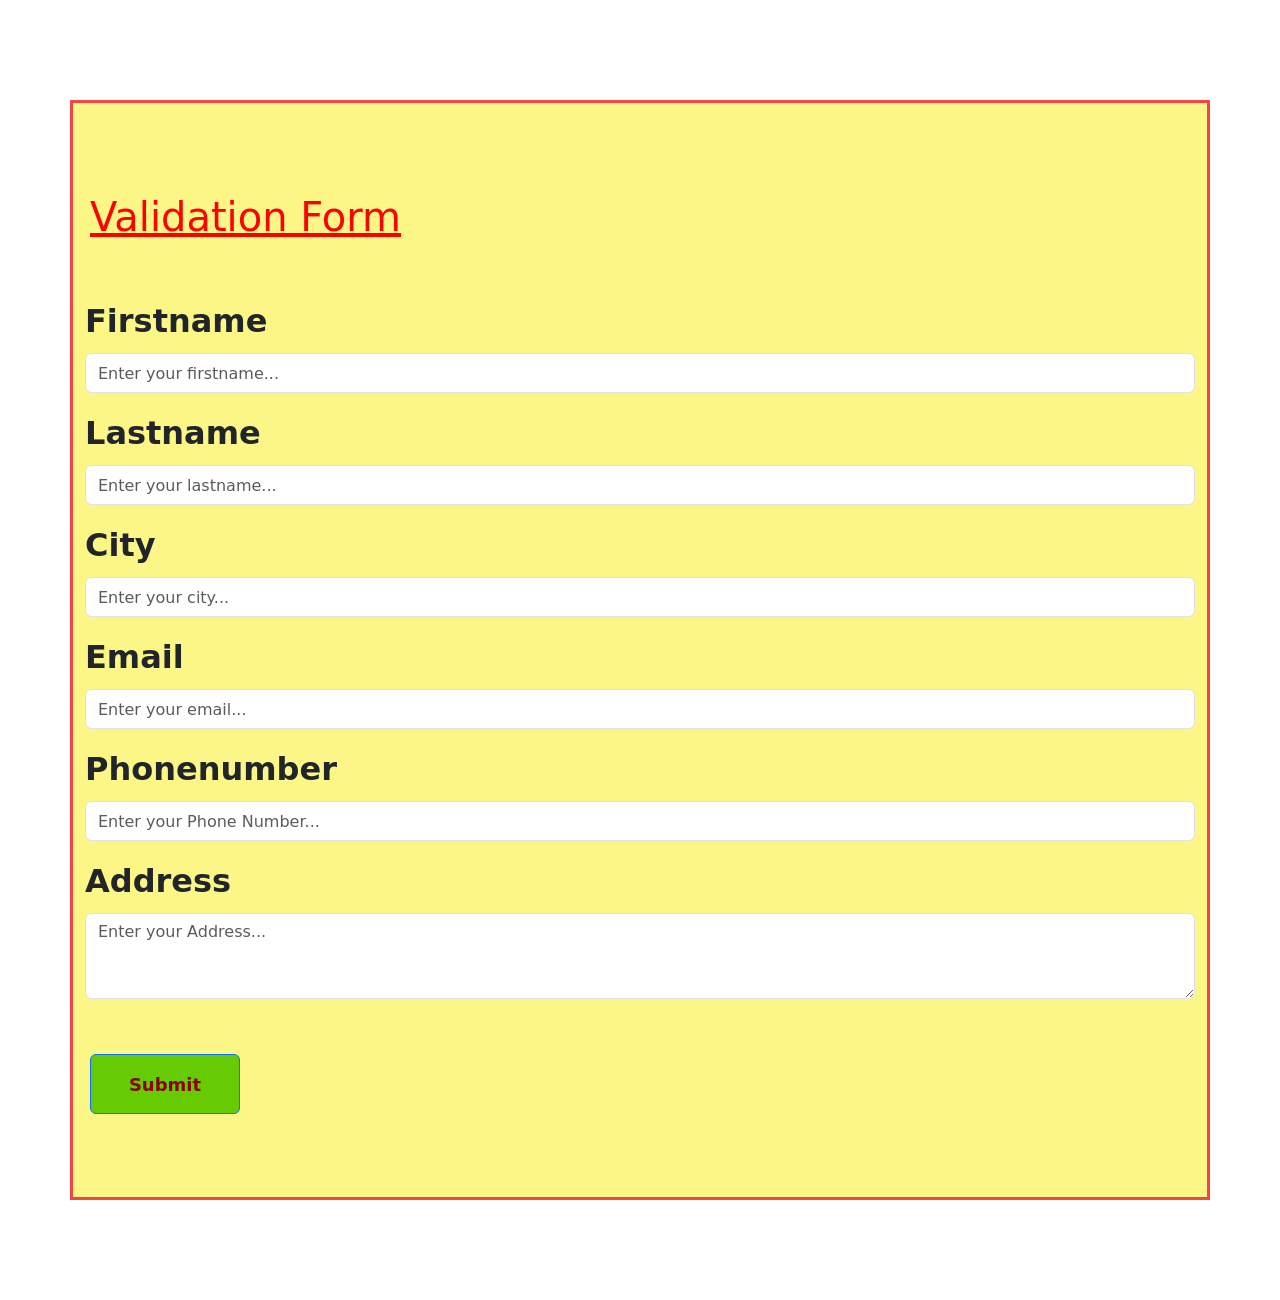
<file: index.html>
<!DOCTYPE html>
<html lang="en">
<head>
    <meta charset="UTF-8">
    <meta name="viewport" content="width=device-width, initial-scale=1.0">
    <title>Validation Form</title>
    <link rel="stylesheet" href="style.css">
    <script src="javascript.js"></script>
    <link href="https://cdn.jsdelivr.net/npm/bootstrap@5.3.3/dist/css/bootstrap.min.css" rel="stylesheet" integrity="sha384-QWTKZyjpPEjISv5WaRU9OFeRpok6YctnYmDr5pNlyT2bRjXh0JMhjY6hW+ALEwIH" crossorigin="anonymous">
    <style>
      .mb-3 textarea:hover {
        background-color: aquamarine;
      }
      label {
        font-weight: 600;
        font-size: xx-large;
      }
    </style>
</head>
<body>
  <div class="section">
    <div class="container">
       <h1>Validation Form</h1><br><br>
       <div class="r1">
           <form name="validateform" action="index1.html" method="post" onsubmit="return validationform()">
               <div class="mb-3">
                   <label for="firstname" class="form-label">Firstname</label>
                   <input type="text" name="firstname" class="form-control" id="firstname" placeholder="Enter your firstname...">
               </div>
               <div class="mb-3">
                   <label for="lastname" class="form-label">Lastname</label>
                   <input type="text" name="lastname" class="form-control" id="lastname" placeholder="Enter your lastname...">
               </div>
        
               <div class="mb-3">
                   <label for="city" class="form-label">City</label>
                   <input type="text" name="city" class="form-control" id="city" placeholder="Enter your city...">
               </div>
               <div class="mb-3">
                   <label for="mail" class="form-label">Email</label>
                   <input type="email" name="mail" class="form-control" id="mail" placeholder="Enter your email..." required>
                   <div class="invalid-feedback">
                       Please enter a valid email address.
                   </div>
               </div>
               <div class="mb-3">
                   <label for="Phonenumber" class="form-label">Phonenumber</label>
                   <input type="number" name="Phonenumber" class="form-control" id="Phonenumber" placeholder="Enter your Phone Number...">
               </div>
               <div class="mb-3">
                   <label for="address" class="form-label">Address</label>
                   <textarea name="address" class="form-control" id="address" rows="3" placeholder="Enter your Address..."></textarea>
               </div>
               <div class="mb-3">
                   <button type="submit" class="btn btn-primary"><b>Submit</b></button><br>
               </div><br>
           </form>
       </div>
    </div>
  </div>
    <script>
    </script> 
</body>
</html>
</file>
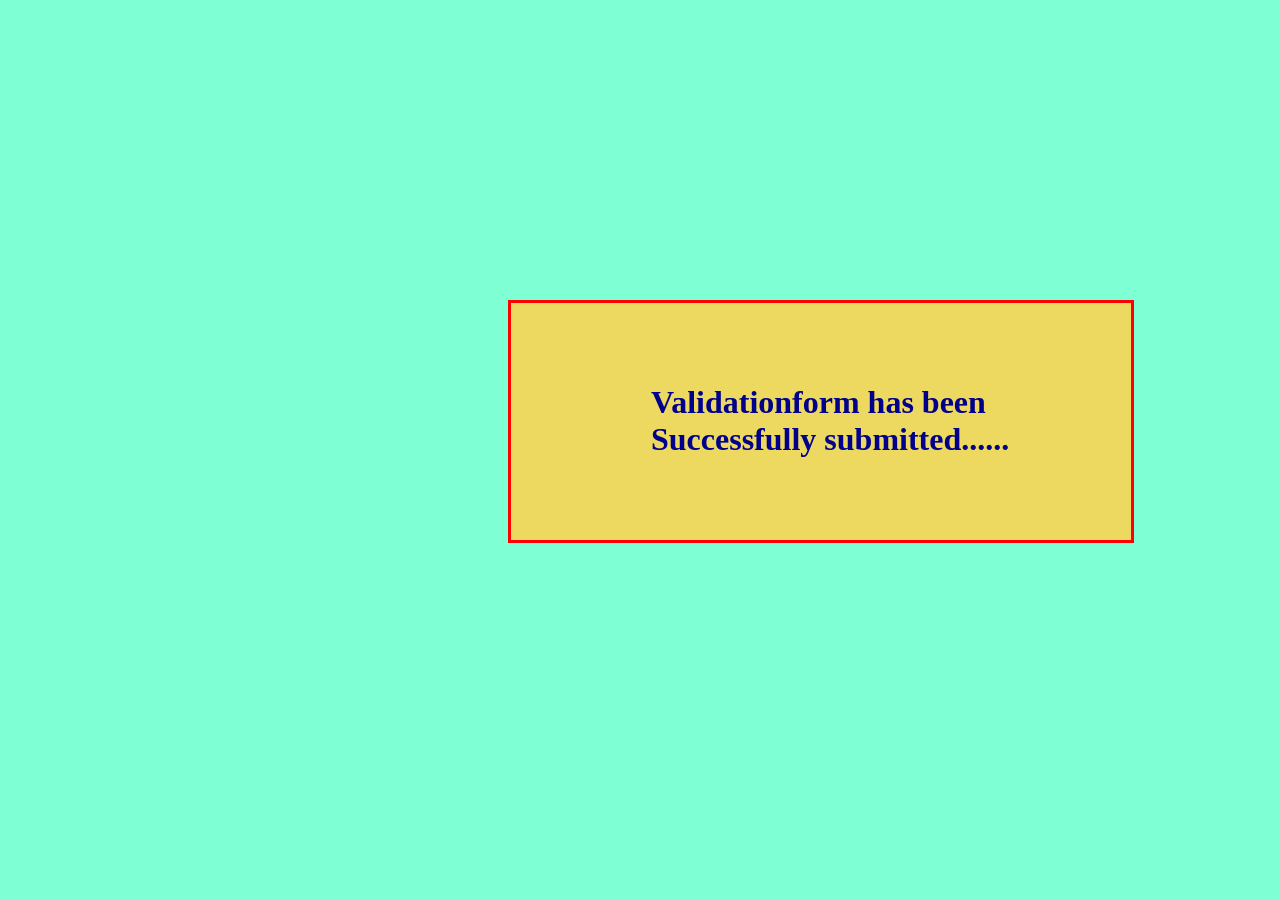
<file: index1.html>
<!DOCTYPE html>
<html lang="en">
<head>
    <meta charset="UTF-8">
    <meta name="viewport" content="width=device-width, initial-scale=1.0">
    <title>Document</title>
    <style>
        .container{
            border: 3px solid red;
            width:500px;
            padding: 60px;
            background-color: rgb(238, 217, 96);
            margin: 100px 500px;
            margin-top: 300px;
        }
        h1{
            color: darkblue;
            margin-left: 80px;
        }
        body{
            background-color: aquamarine;
        }
    </style>
</head>
<body>
    <div class="container">
    <h1>Validationform has been Successfully submitted......</h1>
</div>
</body>
</html>
<script>
    window.alert("Form successfully submitted");
</script>
</file>
<file: style.css>
body{
    background-color: burlywood;
}
 .container{
    border:3px solid rgb(249, 68, 68);
    padding: 90px;
    margin: 100px 500px;
    width:30%;
    background-color: rgb(252, 246, 135);
    height: 1100px;
} 
.r1{
 
    font-size:xx-large;
}
.mb-3 button{
    width: 150px;
    height:60px;
    font-size: large;
    background-color: rgb(103, 203, 3);
    margin-left: 200px;
    margin-left: 5px;
    margin-top: 39px;
    color: darkred;
}
.mb-3 input:hover{
    background-color: rgb(118, 248, 229);
}
input{
    width: 60%;
    height: 40px;
    border: 3px solid blue;
} 
.container h1{
    margin-left: 5px;
    text-decoration: underline;
    color:red;
}
</file>
